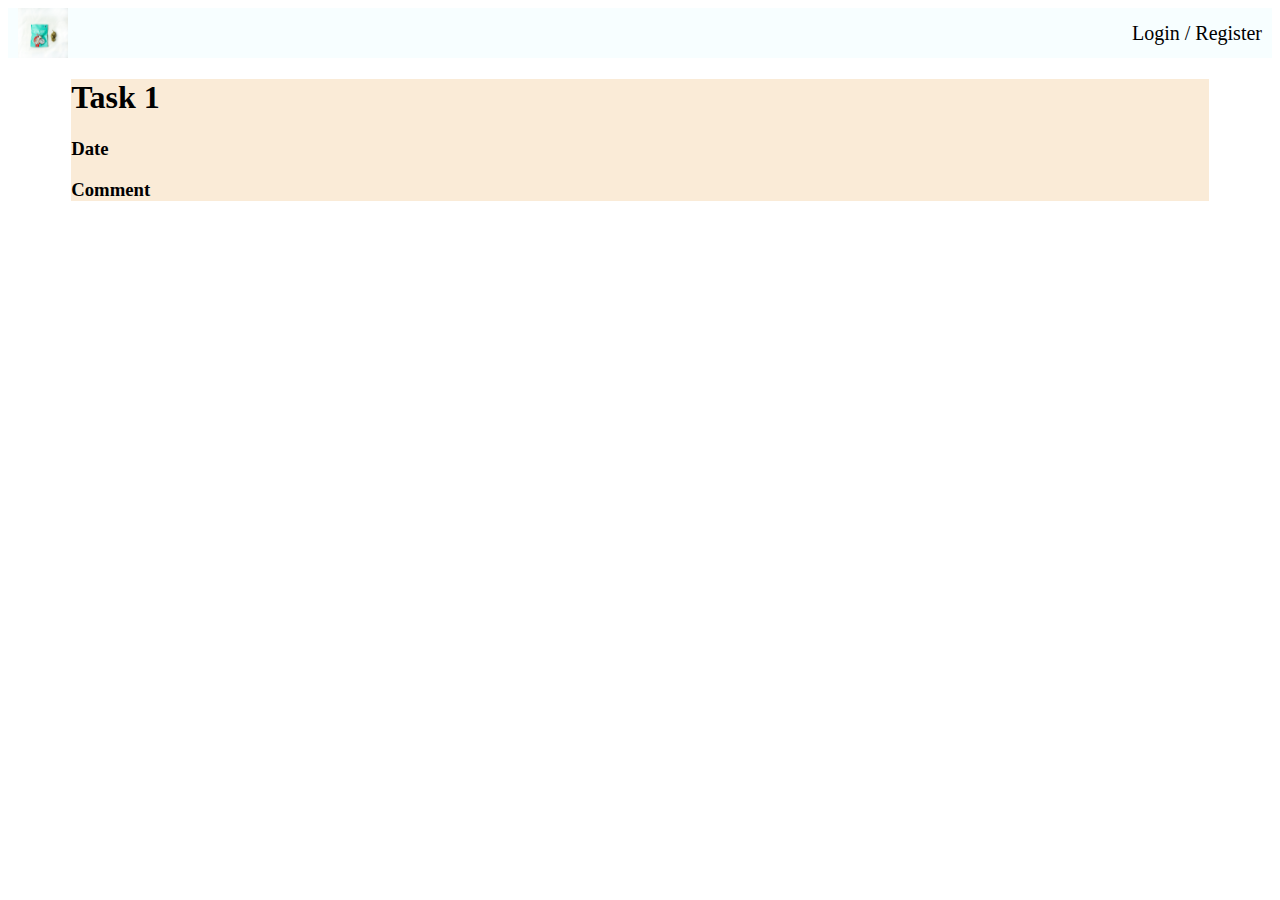
<file: index.html>
<!DOCTYPE html>
<htm lang="en-UK">
    <head>
        <meta charset="utf-8" />
        <title>Task Manager 2000</title>
        <meta name="viewport" content="width=device-width"/>
        <link rel="stylesheet" href="styles.css">
    </head>
    <body>
        <nav class="nav-bar">
            <div>
                <a href="index.html"><img src="images/logo.jpg" alt="Logo for the moment" class="logo"></a>
            </div>
            <a href="#" class="profile-link" id="auth-link" onclick="toggleAuthPopUp()">Profile</a>
        </nav>

        <div id="auth-popup" class="auth-popup">
            <div class="auth-content">
                <span class="close-btn" onclick="toggleAuthPopup()">&times;</span>
                <h2>Login / Register</h2>
                <form id="auth-form">
                    <input type="text" id="username" placeholder="Username" required>
                    <input type="password" id="password" placeholder="Password" required>
                    <button type="submit">Submit</button>
                </form>
            </div>
        </div>
    
        <script src="script.js"></script>

        <div class="tasks-container">
            <h1>Task 1</h1>
            <h3>Date</h3>
            <h3>Comment</h3>
        </div>
    </body>
</html>
</file>
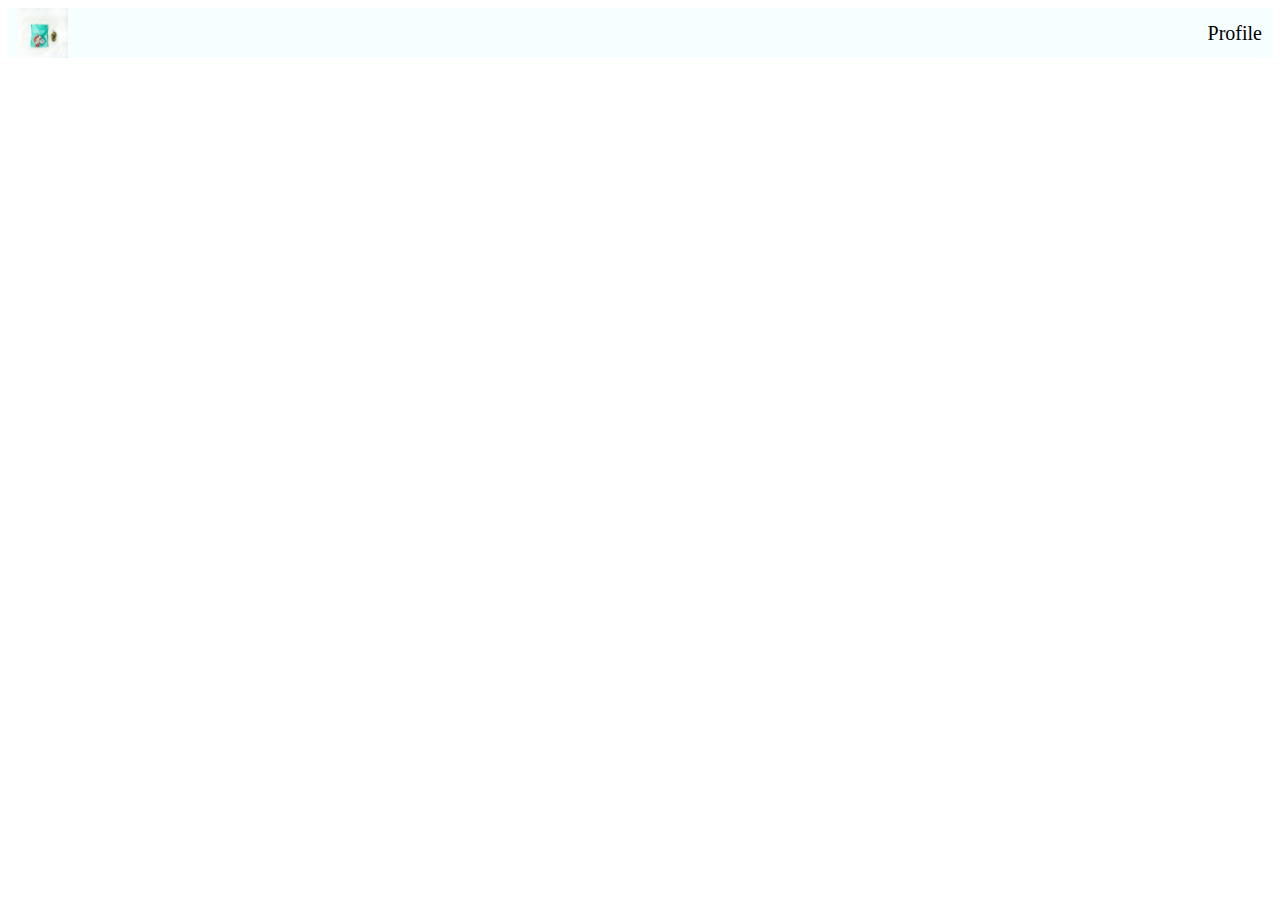
<file: profile.html>
<!DOCTYPE html>
<htm lang="en-UK">
    <head>
        <meta charset="utf-8" />
        <title>Task Manager 2000</title>
        <meta name="viewport" content="width=device-width"/>
        <link rel="stylesheet" href="styles.css">
    </head>
    <body>
        <nav class="nav-bar">
            <div>
                <a href="index.html"><img src="images/logo.jpg" alt="Logo for the moment" class="logo"></a>
            </div>
            <a href="profile.html" class="profile-link">Profile</a>
        </nav>
        
    </body>
</html>
</file>
<file: styles.css>
.logo {
    width: 50px;
    height: auto;
    vertical-align: middle;
}

.nav-bar {
    height: fit-content;
    display: flex;
    align-items: center;
    padding: 0 10px;
    background-color: #f6feffdd;
    position: sticky;
    top: 0;
}

.profile-link {
    text-decoration: none;
    color: black;
    margin-left: auto;
    font-size: 20px;
}

.profile-link:hover {
    color: #00eeff;
}

.tasks-container {
    background-color: antiquewhite;
    margin: 0 5%;
}

.auth-popup {
    display: none;
    position: fixed;
    top: 0;
    left: 0;
    width: 100%;
    height: 100%;
    background-color: rgba(0, 0, 0, 0.5);
    justify-content: center;
    align-items: center;
}

.auth-content {
    background-color: #fff;
    padding: 20px;
    border-radius: 5px;
    width: 300px;
    text-align: center;
}

.close-btn {
    position: absolute;
    top: 10px;
    right: 15px;
    cursor: pointer;
    font-size: 20px;
    color: #333;
}
</file>
